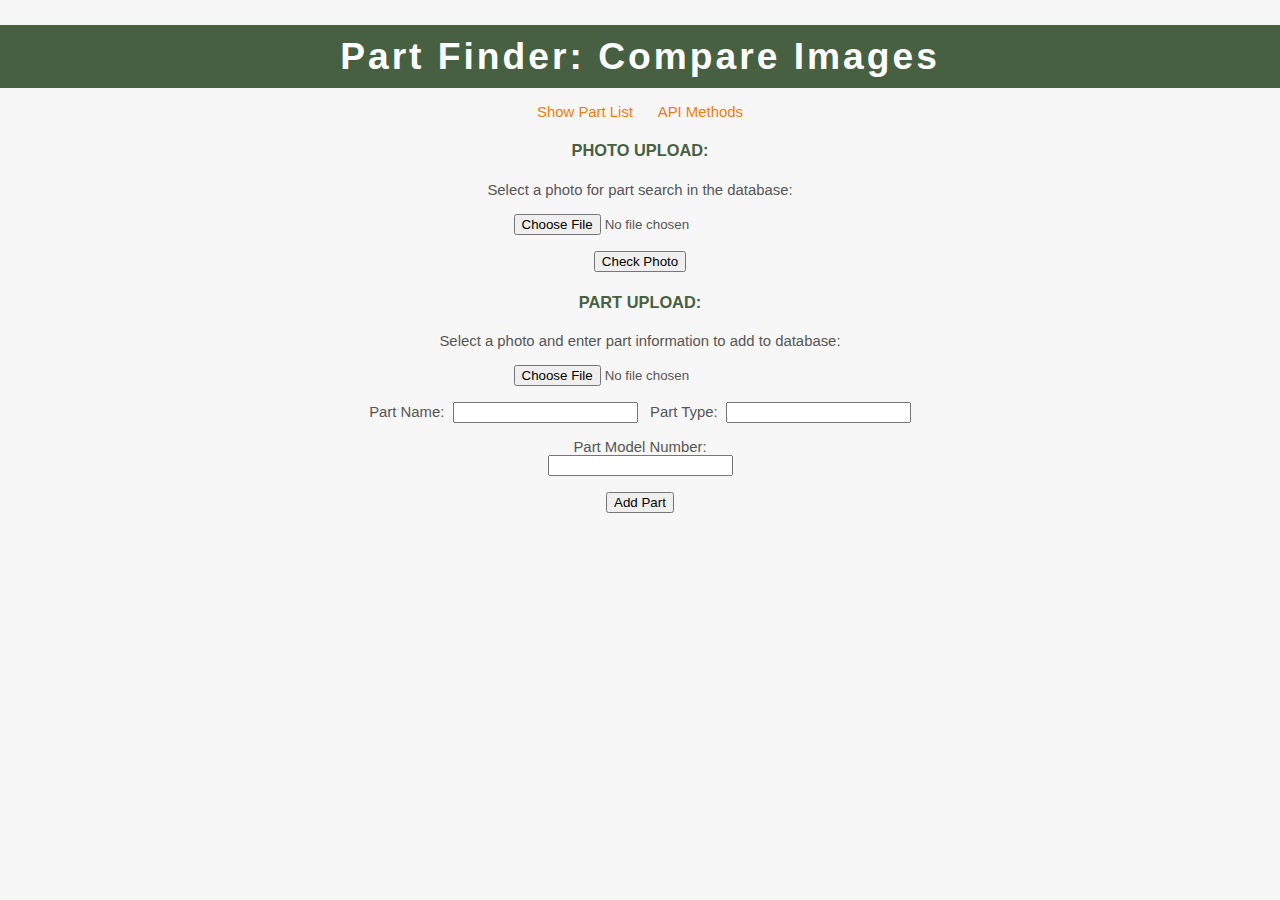
<file: WebContent/index.html>
<!DOCTYPE html>
<html>
<head>
<link rel="stylesheet" type="text/css" href="style.css">
<title>File Uploading Form</title>
</head>
<body>
<h1>Part Finder: Compare Images</h1><br />
<a href="listparts.html">Show Part List</a>&nbsp;&nbsp;&nbsp;&nbsp;&nbsp;&nbsp;<a href="apidoc.html">API Methods</a>
<h3>Photo Upload:</h3>
Select a photo for part search in the database: <br /><br />
<form action="UploadTestPhoto" method="post"
                        enctype="multipart/form-data">
<input type="file" name="file" size="50" />
<br /><br />
<input type="submit" value="Check Photo" />
</form>
<h3>Part Upload:</h3>
Select a photo and enter part information to add to database: <br /><br />
<form action="UploadPart" method="post"
                        enctype="multipart/form-data">
<input type="file" name="file" size="50" />
<br /><br/>
Part Name:&nbsp;
<input type="text" name="partName" />&nbsp;&nbsp;
Part Type:&nbsp;
<input type="text" name="partType" />
<br /><br />
Part Model Number:<br/>
<input type="text" name="partModel" />
<br /><br />
<input type="submit" value="Add Part"/>
</form>
<br />
</body>
</html>
</file>
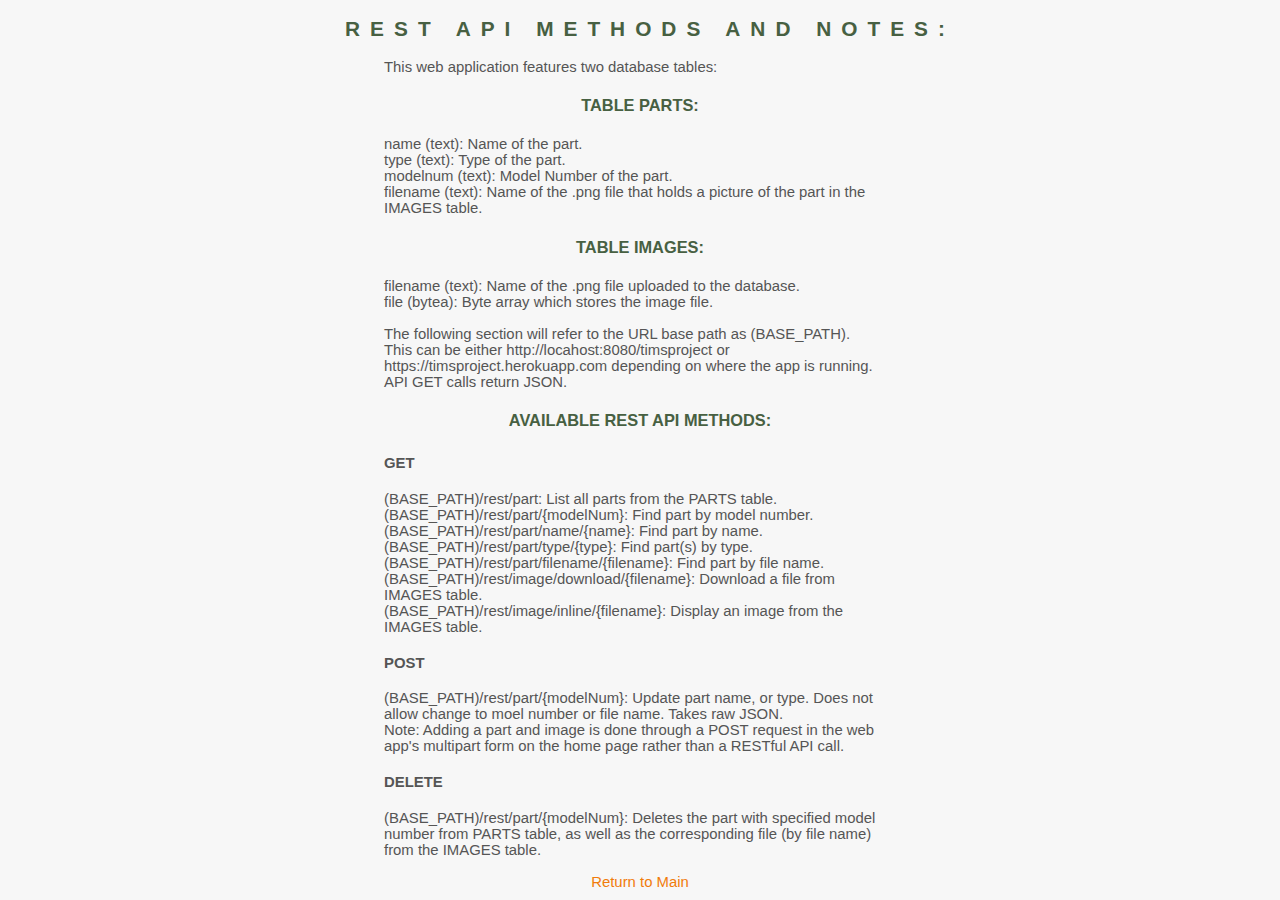
<file: WebContent/apidoc.html>
<!DOCTYPE html>
<html>
<head>
<link rel="stylesheet" type="text/css" href="style.css">
<title>File Uploading Form</title>
</head>
<body>

<h2>REST API Methods and Notes:</h2>
<div class="doc">
This web application features two database tables:<br />

<h3>Table PARTS:</h3>
	name (text): Name of the part.<br />
	type (text): Type of the part.<br />
	modelnum (text): Model Number of the part.<br />
	filename (text): Name of the .png file that holds a picture of the part
		in the IMAGES table.<br />
		
<h3>Table IMAGES:</h3>
	filename (text): Name of the .png file uploaded to the database.<br />
	file (bytea): Byte array which stores the image file.<br /><br />
	
The following section will refer to the URL base path as (BASE_PATH).<br />
This can be either http://locahost:8080/timsproject or https://timsproject.herokuapp.com
depending on where the app is running. API GET calls return JSON.<br />

<h3>AVAILABLE REST API METHODS:</h3>

<h4>GET</h4>
(BASE_PATH)/rest/part: List all parts from the PARTS table.<br />
(BASE_PATH)/rest/part/{modelNum}: Find part by model number.<br />
(BASE_PATH)/rest/part/name/{name}: Find part by name.<br />
(BASE_PATH)/rest/part/type/{type}: Find part(s) by type.<br />
(BASE_PATH)/rest/part/filename/{filename}: Find part by file name.<br />
(BASE_PATH)/rest/image/download/{filename}: Download a file from IMAGES table.<br />
(BASE_PATH)/rest/image/inline/{filename}: Display an image from the IMAGES table.<br />

<h4>POST</h4>
(BASE_PATH)/rest/part/{modelNum}: Update part name, or type. Does not allow
	change to moel number or file name. Takes raw JSON.<br />
 
 Note: Adding a part and image is done through a POST request in the 
 web app's multipart form on the home page rather than a RESTful API call.<br />
 
<h4>DELETE</h4>
(BASE_PATH)/rest/part/{modelNum}: Deletes the part with specified model number
from PARTS table, as well as the corresponding file (by file name) from the
IMAGES table.<br /><br />
</div>
<a href="index.html">Return to Main</a>
</body>
</html>
</file>
<file: WebContent/style.css>
body {
margin : 0;
padding : 0;
font : 93% "lucida sans", tahoma, "Trebuchet MS", arial, verdana, sans-serif;
color : #555;
background-color: #f7f7f7;
text-align: center;
}

.cl {
margin : 0;
padding : 0;
font : 93% "lucida sans", tahoma, "Trebuchet MS", arial, verdana, sans-serif;
color : #555;
background-color: #f7f7f7;
text-align: center;
}

.doc{
margin-left:30%;
margin-right:30%;
text-align:left;
}

form {
	text-align: center;
}

#container {
width : 1000px;
margin-left : auto;
margin-right : auto;
padding : 0;
line-height : 1.5em;

height: max-content; 

}

a img {
 float:left;   
}

#banner {
height : 172px;
width : 782px;
background : #f7f7f7;
background-repeat : no-repeat;
background-size : cover;
color : #333;
}

banner a {
    float: left;
    margin: 0;
    padding: 0;
}
#banner h1 {margin : 0;
padding : 5px;
background : transparent;
color : #fff;
font-size : 400%;
}
#navlist {
padding : 4px 5px 5px 0;
margin : 0 0 20px 0;
text-align : right;
letter-spacing : 3px;
color : #fff;
background : #476042;
}
#navlist li {
list-style : none;
margin : 0;
display : inline;
}
#navlist a {
padding : 5px 0.75em;
margin : 0;
color : #fff;
background : #476042;
text-decoration : none;
}
#navlist a:link {
color : #fff;
background : #476042;
}
#navlist a:visited {
color : #fff;
background : #476042;
}
#navlist a:hover {
color : #000;
background : #7ABA2E;
}
#navlist a#current {
color : #fff;
background : #7ABA2E;
}
.menu ul li {
line-height : 1.8em;
margin : 0 0 5px 0;
padding : 0;
list-style-type : none;
color : #476042;
background : inherit;
}
.menu ul li a {
color : #f17c0b;
background : inherit;
}
.menu ul li a:hover {
color : #7ABA2E;
background : inherit;
}
#content {
padding : 0;
margin-left : 170px;
margin-right : 170px;
border-left : 1px dashed #333;
border-right : 1px dashed #333;
color : #555;
background-color : #f7f7f7;
}

#content img {
    margin: 5px 10px 10px 20px;
    float: left;
}

#content h2 {
    text-align: center;
    padding-top: 20px;
}

#content select {
    text-align: center;
    margin-left: 36%;
    margin-bottom: 20px;
}

#content textArea {
    margin-left: 35%;
    background-color: white;
    margin-bottom: 25px;
}

#forumbutton {
    margin-left: 45%;
}

#exc{
    text-align: right;
}

.entry {
    border-top : 1px dashed #333;
    padding-top: 20px;
}

a {
text-decoration : none;
color : #f17c0b;
background : inherit;
text-align: center;
}
a:hover {
text-decoration : underline;
color : #aaa;
background : inherit;
}
a img {
border : 0;
}
.border {
padding : 10px;
margin : 10px;
border : 1px solid #476042;
}
.imgleft {
float : left;
border : 1px solid #90b905;
margin : 5px 10px 10px 15px;
padding : 5px;
}
h1 {
padding : 10px; 
font-size : 250%;
letter-spacing : 3px;
color : #fff;
background : #476042;
text-align: center;
margin-bottom: 0;
}

#checkout {
    margin-left: 20%;
}

#shift {
    float:right;
    position : absolute;
}
h2 {
padding-left : 20px;
font-size : 140%;
text-transform : uppercase;
letter-spacing : 10px;
color : #476042;
background : inherit;
}
h3 {
padding : 5px;
text-transform : uppercase;
font-size : 110%;
color : #476042;
background : inherit;
text-align: center;
}


/* Design by www.mitchinson.net */
/* With adjustments... */
</file>
